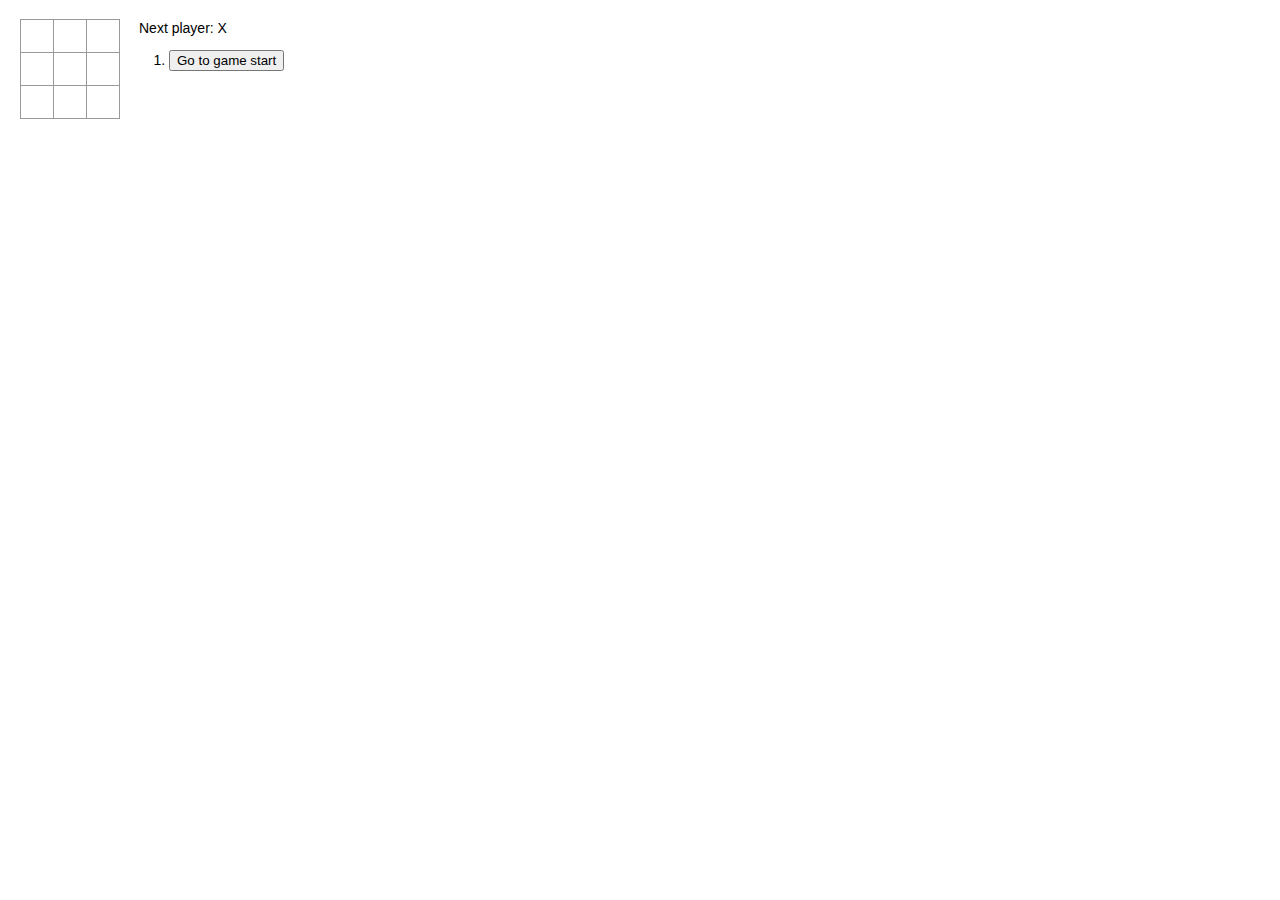
<file: templates/index.html>
<!doctype html><html lang="en"><head><meta charset="utf-8"/><link rel="icon" href="/static/react/favicon.ico"/><meta name="viewport" content="width=device-width,initial-scale=1"/><meta name="theme-color" content="#000000"/><meta name="description" content="Web site created using create-react-app"/><link rel="apple-touch-icon" href="/static/react/logo192.png"/><link rel="manifest" href="/static/react/manifest.json"/><title>React App</title><link href="/static/react/static/css/main.5be22ce1.chunk.css" rel="stylesheet"></head><body><noscript>You need to enable JavaScript to run this app.</noscript><div id="root"></div><script>!function(e){function t(t){for(var n,a,p=t[0],l=t[1],i=t[2],c=0,s=[];c<p.length;c++)a=p[c],Object.prototype.hasOwnProperty.call(o,a)&&o[a]&&s.push(o[a][0]),o[a]=0;for(n in l)Object.prototype.hasOwnProperty.call(l,n)&&(e[n]=l[n]);for(f&&f(t);s.length;)s.shift()();return u.push.apply(u,i||[]),r()}function r(){for(var e,t=0;t<u.length;t++){for(var r=u[t],n=!0,p=1;p<r.length;p++){var l=r[p];0!==o[l]&&(n=!1)}n&&(u.splice(t--,1),e=a(a.s=r[0]))}return e}var n={},o={1:0},u=[];function a(t){if(n[t])return n[t].exports;var r=n[t]={i:t,l:!1,exports:{}};return e[t].call(r.exports,r,r.exports,a),r.l=!0,r.exports}a.m=e,a.c=n,a.d=function(e,t,r){a.o(e,t)||Object.defineProperty(e,t,{enumerable:!0,get:r})},a.r=function(e){"undefined"!=typeof Symbol&&Symbol.toStringTag&&Object.defineProperty(e,Symbol.toStringTag,{value:"Module"}),Object.defineProperty(e,"__esModule",{value:!0})},a.t=function(e,t){if(1&t&&(e=a(e)),8&t)return e;if(4&t&&"object"==typeof e&&e&&e.__esModule)return e;var r=Object.create(null);if(a.r(r),Object.defineProperty(r,"default",{enumerable:!0,value:e}),2&t&&"string"!=typeof e)for(var n in e)a.d(r,n,function(t){return e[t]}.bind(null,n));return r},a.n=function(e){var t=e&&e.__esModule?function(){return e.default}:function(){return e};return a.d(t,"a",t),t},a.o=function(e,t){return Object.prototype.hasOwnProperty.call(e,t)},a.p="/static/react/";var p=this.webpackJsonpmyapp=this.webpackJsonpmyapp||[],l=p.push.bind(p);p.push=t,p=p.slice();for(var i=0;i<p.length;i++)t(p[i]);var f=l;r()}([])</script><script src="/static/react/static/js/2.609faba8.chunk.js"></script><script src="/static/react/static/js/main.bac31af3.chunk.js"></script></body></html>
</file>
<file: static/react/static/css/main.5be22ce1.chunk.css>
body{font:14px "Century Gothic",Futura,sans-serif;margin:20px}ol,ul{padding-left:30px}.board-row:after{clear:both;content:"";display:table}.status{margin-bottom:10px}.square{background:#fff;border:1px solid #999;float:left;font-size:24px;font-weight:700;line-height:34px;height:34px;margin-right:-1px;margin-top:-1px;padding:0;text-align:center;width:34px}.square:focus{outline:none}.kbd-navigation .square:focus{background:#ddd}.game{display:flex;flex-direction:row}.game-info{margin-left:20px}
/*# sourceMappingURL=main.5be22ce1.chunk.css.map */
</file>
